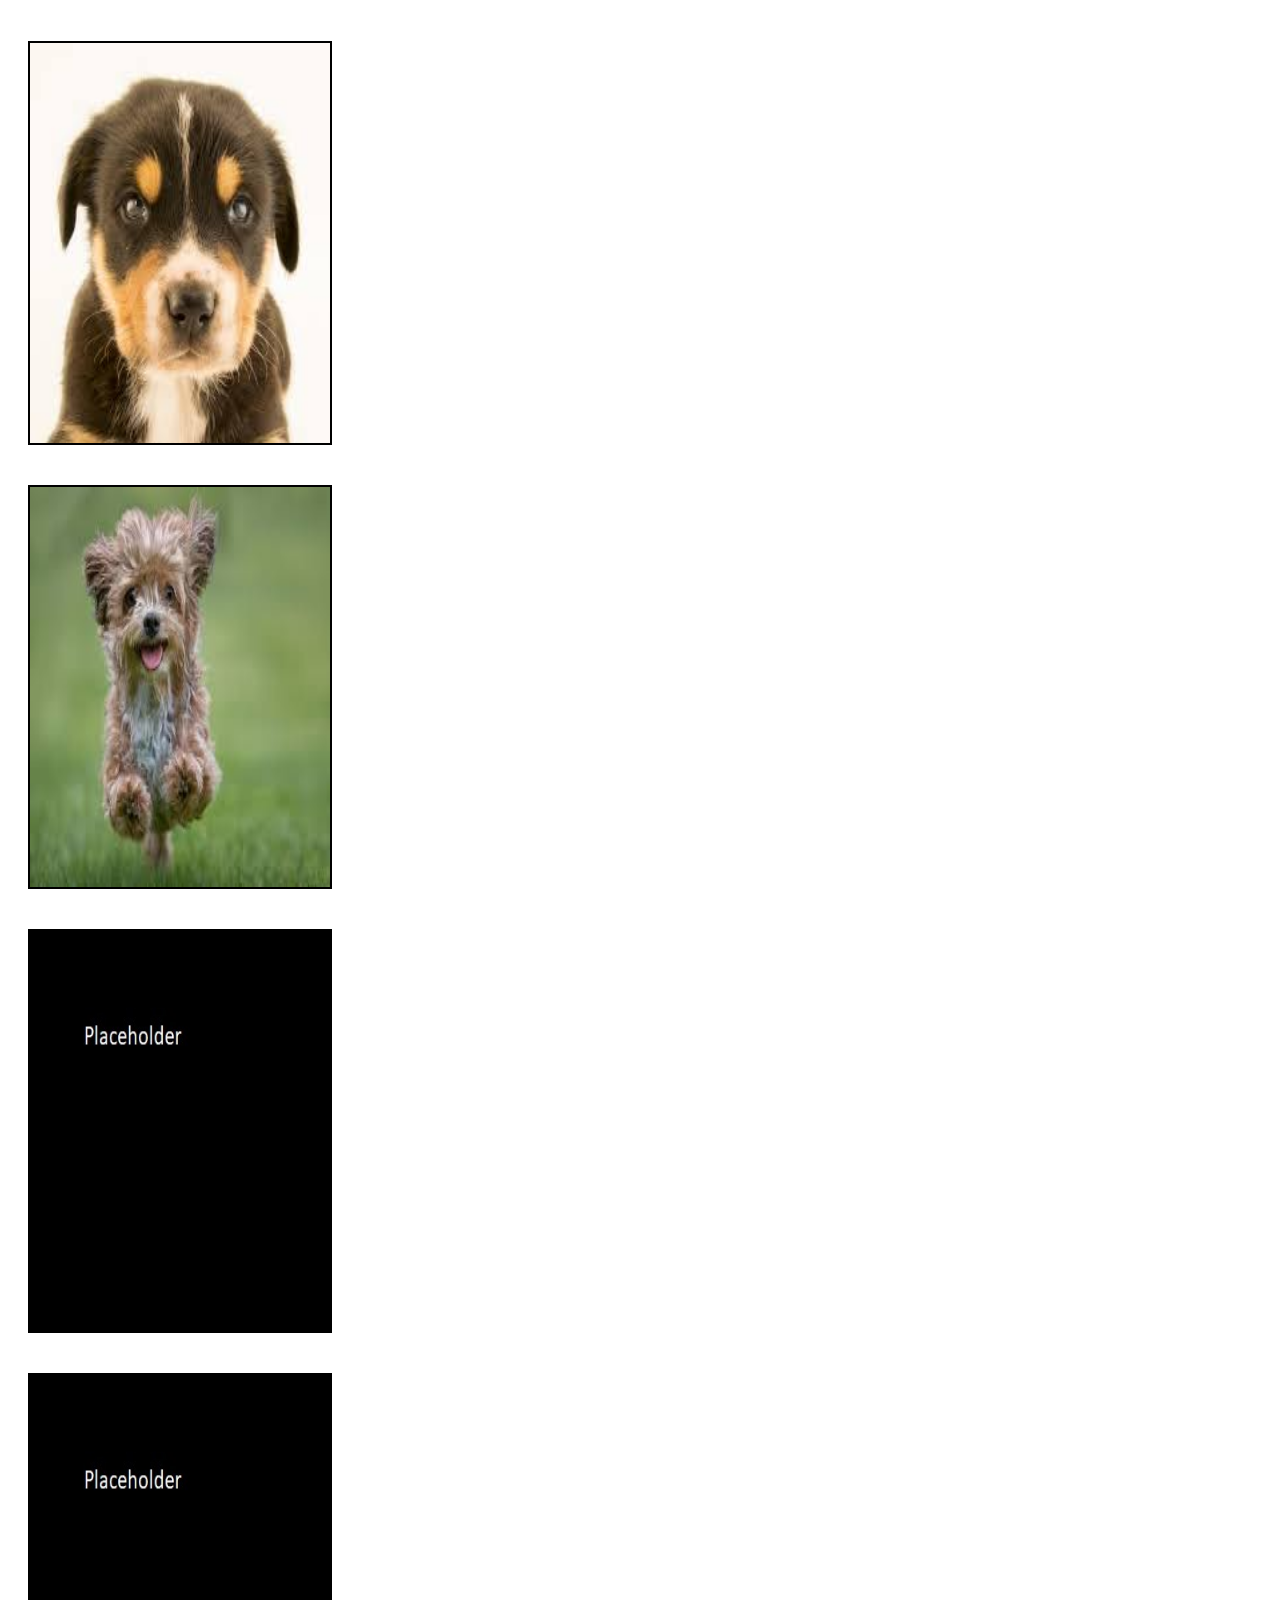
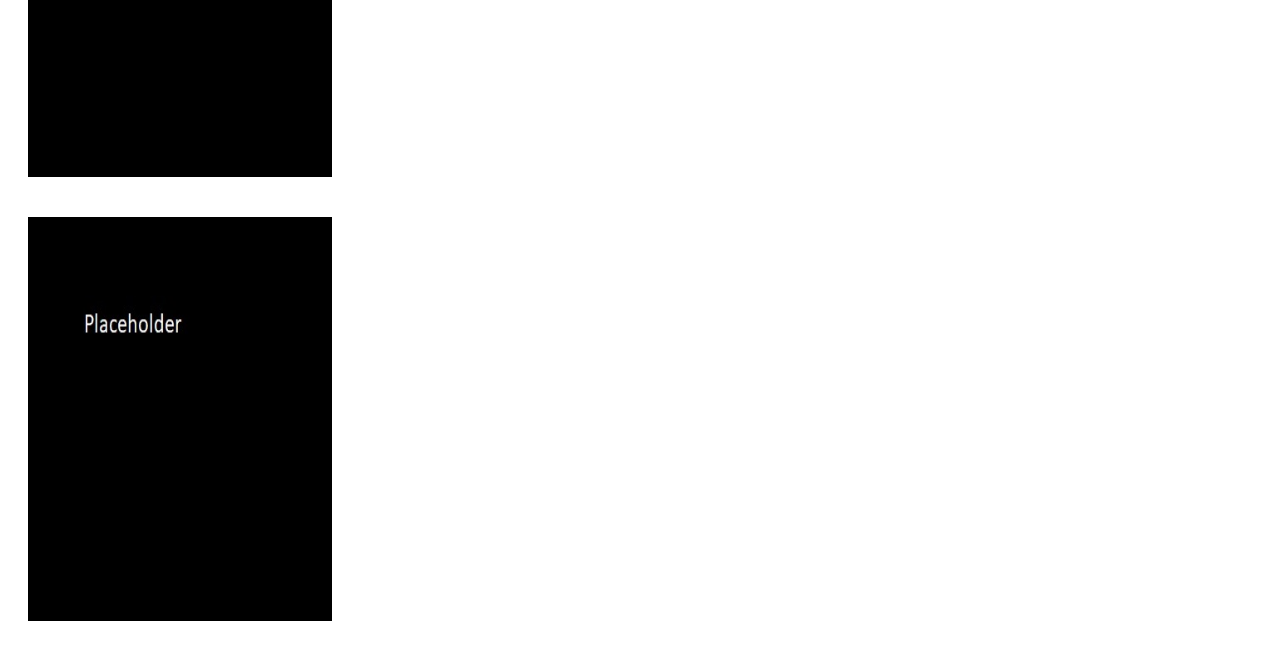
<file: index.html>
<!DOCTYPE html>
<html lang="en">
<head>
    <meta charset="utf-8">
    <link rel="stylesheet" href="lazyload.css">
    <link rel="javascript" href="lazyload.js">
 
</head>
 <title>Lazy loading</title>
<body>
 
    <h1> </h1>
    <div class = "container">
        <img src="placeholder.jpg" data-src = "dog1.jpg" alt ="placeholder">
        <img src="placeholder.jpg" data-src = "dog2.jpg" alt ="placeholder">
        <img src="placeholder.jpg" data-src = "dog3.jpg" alt ="placeholder">
        <img src="placeholder.jpg" data-src = "dog4.jpg" alt ="placeholder">
        <img src="placeholder.jpg" data-src = "dog5.jpg" alt ="placeholder">
    </div>
    
    <script src="lazyload.js"></script>
 
</body>
 
 
 
 
 
</html>
</file>
<file: lazyload.css>
.container{
    display: flex;
    flex-direction: column;

}

.container > img{
border:2px solid black;
margin: 20px;
width: 300px;
height: 400px;

}
</file>
